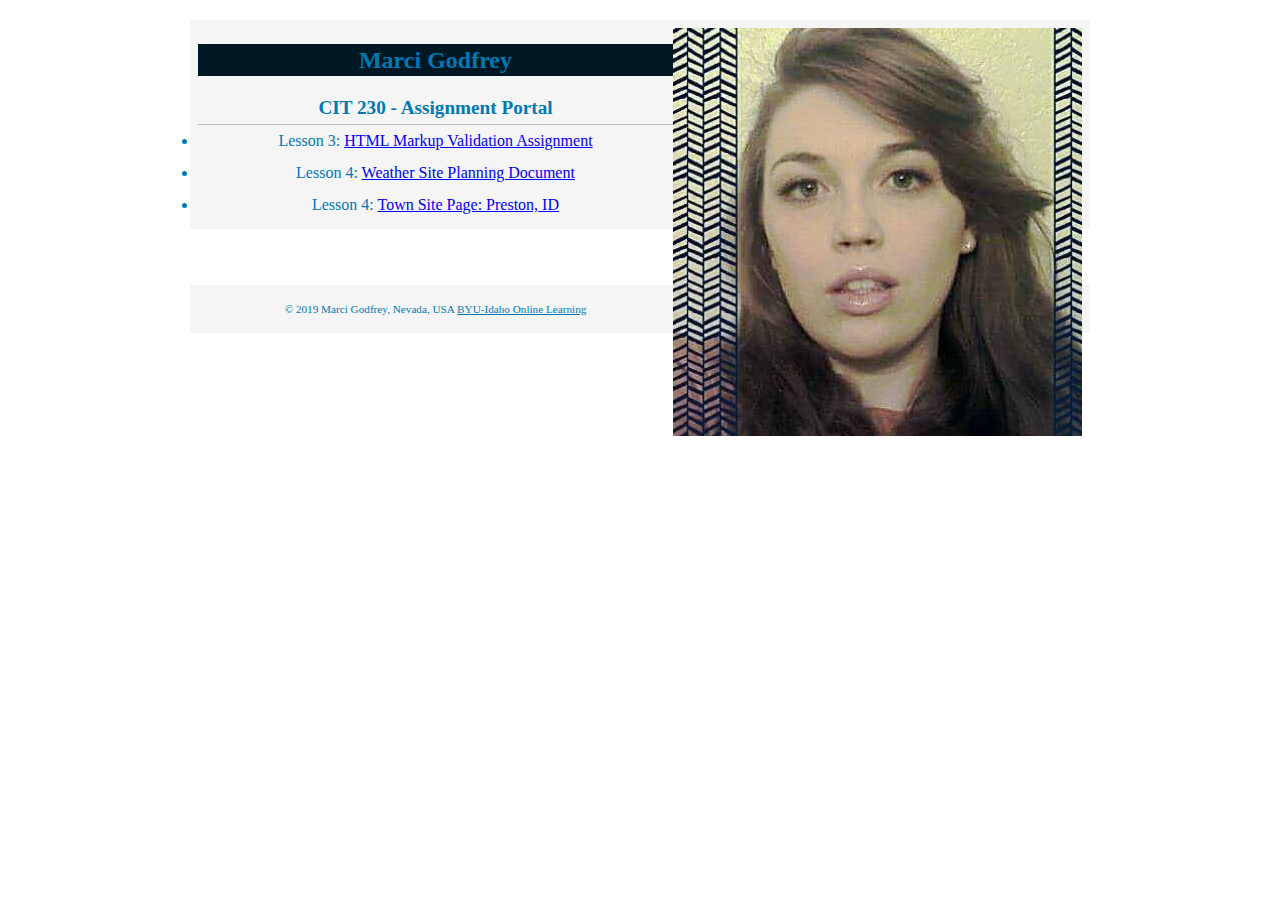
<file: index.html>
<!DOCTYPE html>
<html lang="en-us">
    <head>
        <meta charset="UTF-8">
        <meta name="viewport" content="width=device-width, initial-scale=1, maximum-scale=1">
        <title>CIT 230 Assignment Portal | Marci Godfrey | BYU-Idaho</title>
        <meta name="description" content="Assignment portal page for Marci Godfrey (aka MTKnight) in CIT 230: Web Front-End Development at BYU-Idaho">
        <link rel="stylesheet" href="css/normalize.css">
        <link rel="stylesheet" href="css/main.css">
    </head>
    <body>
        <header>
            <img src="images/profilepic,nat.jpg" alt="Marci Godfrey Profile Picture">
            <h1>Marci Godfrey</h1>
            <h2>CIT 230 - Assignment Portal</h2>
                <li>Lesson 3: <a href="assignments/lesson-3/fixedhtml.html">HTML Markup Validation Assignment</a></li>
                <li>Lesson 4: <a href="assignments/lesson-4/SE Idaho Triangle Weather Planning.pdf">Weather Site Planning Document</a></li>
                <li>Lesson 4: <a href="assignments/lesson-4/preston-4.html">Town Site Page: Preston, ID</a></li>
        </header>
        <main></main>
        <footer>&copy 2019 Marci Godfrey, Nevada, USA <a href="http://www.byui.edu/online">BYU-Idaho Online Learning</a></footer>
    </body>
</html>
</file>
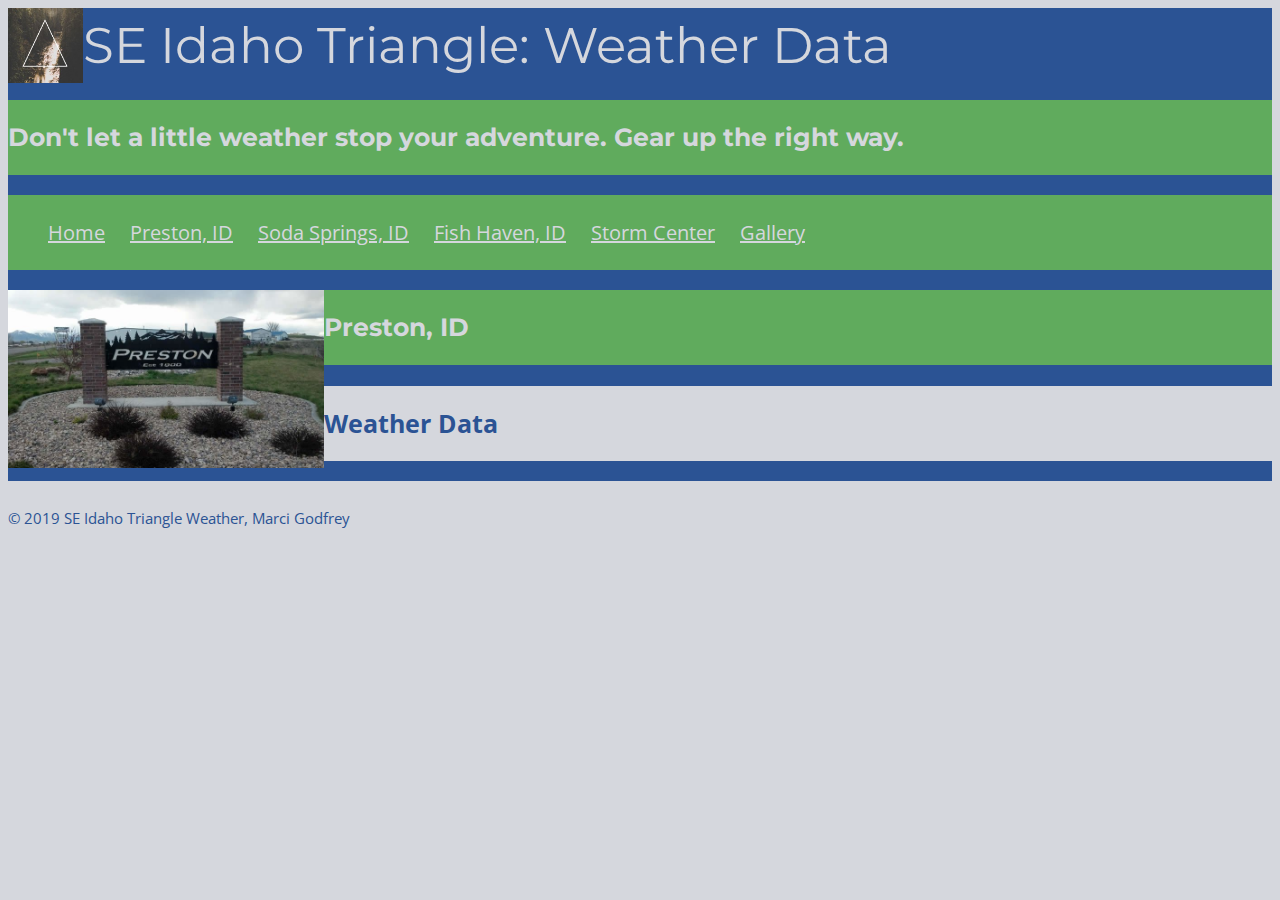
<file: assignments/lesson-4/preston-4.html>
<!DOCTYPE html>
<html lang="en-us">
    <head>
        <meta charset="UTF-8">
        <meta name="viewport" content="width=device-width, initial-scale=1, maximum-scale=1">
        <title>Preston, ID | SE Idaho Triangle Weather</title>
        <meta name="description" content="Preston, ID Weather Data: Local weather data for Preston, ID so you can gear up properly for your outdoor adventures.">
        <link rel="stylesheet" href="css/small-4.css">
        <link href="https://fonts.googleapis.com/css?family=Montserrat:200%7cOpen+Sans+Condensed:300" rel="stylesheet">
    </head>
    <header>
        <img src="images/setriangle-logo.JPG" alt="SE Idaho Triangle Logo" style="height: 75px; width: 75px">
        <header>SE Idaho Triangle: Weather Data<header>
        <h1>Don't let a little weather stop your adventure. Gear up the right way.</h1>
    </header>
    <nav>
        <ul>
            <a href="">Home</a>&emsp;
            <a class="active" href="">Preston, ID</a>&emsp;
            <a href="">Soda Springs, ID</a>&emsp;
            <a href="">Fish Haven, ID</a>&emsp;
            <a href="">Storm Center</a>&emsp;
            <a href="">Gallery</a>
        </ul>
    </nav>
    <body>
        <img src="images/preston-id.jpg" alt="Preston, ID" style="height: 25%; width: 25%">
        <section class="headings">
            <h1>Preston, ID</h1>
            <h2>Weather Data</h2>
        </section>
    </body>
    <footer>&copy 2019 SE Idaho Triangle Weather, Marci Godfrey <a href="http://www.byui.edu/online">BYU-Idaho Online Learning</a></footer>
</html>
</file>
<file: css/main.css>
*  { margin: 0; box-sizing: border-box; }

body {
	font-size: 16px;
	line-height: 32px;
	font-family: Garamond;
	color: whitesmoke;
}

h1 {
	font-size: 1.5rem;
	color: #0079b3;
	background-color: #001823;
}

h2 {
	font-size: 1.2rem;
	text-align: center;
	border-bottom: 1px solid #bbb;
}

header, main, footer {
	margin: 1.25rem auto;
	padding: .5rem;
	max-width: 900px;
}

header, footer, footer a {
	text-align: center;
	background-color: whitesmoke;
	color: #0079b3;
}

header img {
	width: auto;
	height: auto;
	float: right;
}

footer {
	font-size: 0.7rem;
}
</file>
<file: assignments/lesson-4/css/small-4.css>
@charset "utf-8"

*  { margin: 0; box-sizing: border-box; }

header {
    font-size: 50px;
    line-height: 75px;
    font-family: 'Montserrat', sans-serif;
    color: #d5d7dd;
    background-color: #2b5394;
}

a:link {
    color: #d5d7dd
}

a:visited {
    color: #d5d7dd
}

a:hover {
    color: #ff3399
}

a:active {
    color: #e60073
}

nav {
	font-size: 20px;
    font-family: 'Open Sans Condensed', sans-serif;
    color: #d5d7dd;
    background-color: #60ab5d;
}

h1 {
	font-size: 25px;
    font-family: 'Montserrat', sans-serif;
    color: #d5d7dd;
    background-color: #60ab5d;
}

h2 {
	font-size: 25px;
    font-family: 'Open Sans Condensed', sans-serif;
    color: #2b5394;
    background-color: #d5d7dd
}

h3 {
	font-size: 16px;
    font-family: 'Montserrat', sans-serif;
    color: #2b5394;
    background-color: #d5d7dd
}

body {
	font-size: 16px;
    font-family: 'Montserrat', 'Open Sans Condensed', sans-serif;
    color: #2b5394;
    background-color: #d5d7dd
}
header img {
	width: auto;
	height: auto;
	float: left;
}

footer {
	font-size: 15px;
    font-family: 'Open Sans Condensed', sans-serif;
    color: #2b5394;
    background-color: #d5d7dd
}
</file>
